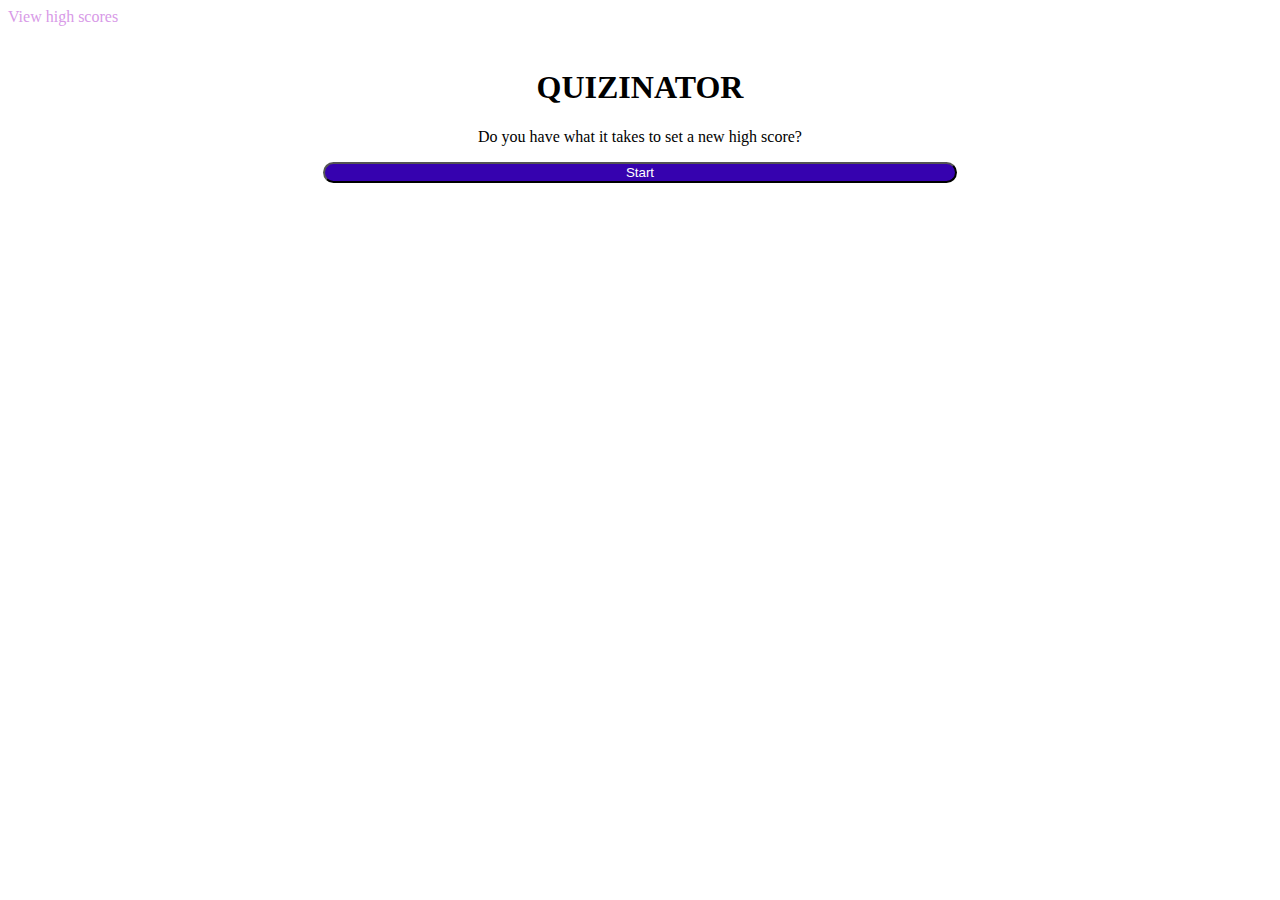
<file: index.html>
<!DOCTYPE html>
<html lang="en">

<head>
    <meta charset="UTF-8">
    <meta http-equiv="X-UA-Compatible" content="IE=edge">
    <link rel="stylesheet" href="./assets/styles.css">
    <meta name="viewport" content="width=device-width, initial-scale=1.0">
    <title>QUIZINATOR</title>
</head>

<body>
    <header>
        <div class="hs-timer">
        <a href="./highscores.html" id="highscores">View high scores</a>
        <h2 class="timer" id="timer"></h2>
        </div>
        <h1>QUIZINATOR</h1>
        <p id="p1">Do you have what it takes to set a new high score?</p>
    </header>
    <main class="quiz-area" id="quiz-area">
        <button class="btn" id="startButton">Start</button>
        <div class="quiz" id="quiz">
            <div id="question"></div>
            <ul class="question-answers" id="question-answers">
                <li class="choice" data-Number="1" id="A"></li>
                <li class="choice" id="B"></li>
                <li class="choice" id="C"></li>
                <li class="choice" id="D"></li>

                
            </ul>
            <div class="correct-incorrect" id="correct-incorrect"></div>
        <form id="submit-name" class="submit-name">
            <input type="text" class="inital-input" id="initial-input" >
            <input type="submit" id="submit-button">
        </form>
        </div>
    </main>

    <script src="./assets/script.js"></script>
</body>

</html>
</file>
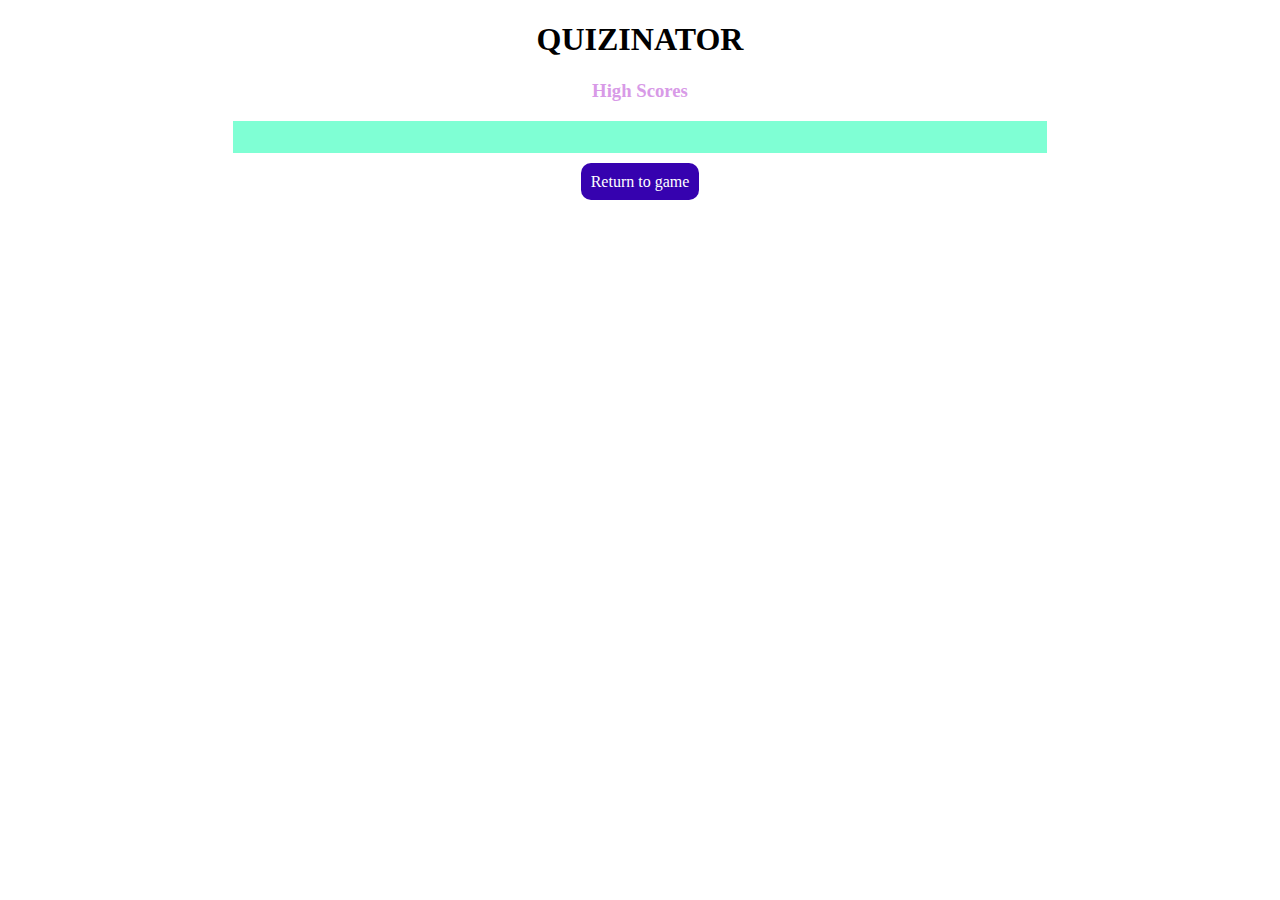
<file: highscores.html>
<!DOCTYPE html>
<html lang="en">
<head>
    <meta charset="UTF-8">
    <meta http-equiv="X-UA-Compatible" content="IE=edge">
    <meta name="viewport" content="width=device-width, initial-scale=1.0">
    <link rel="stylesheet" href="./assets/styles.css">
    <title>QUIZINATOR Highscores</title>
</head>
<body>
    <header>
        <h1>QUIZINATOR</h1>
        <div class="highscores" id="highscores">
            <h3>High Scores</h3>
        </div>
        <div class="highscore-table" id="highscore-table">
            <p class="highscore-player" id="highscore-player"></p>
            <p class="highscore-score" id="highscore-score"></p>
        </div>
    </header>
    <footer class="return-to-game" id="return-to-game">
        <a class="return" href="./index.html">Return to game</a>
    </footer>
    <script src="./assets/hsscript.js"></script>
</body>
</html>
</file>
<file: assets/styles.css>
.hs-timer {
    display: flex;
    flex-wrap: wrap;
    justify-content: space-between;
    align-items: top;
}
#highscores {
    text-decoration: none;
    color: rgb(216, 154, 231);
}
#timer {
    text-align: right;

}
header h1 {
    text-align: center;
}
p {
    text-align: center;
}
main {
    display: flex;
    flex-direction: column;
    margin:0 35vh
}
button {
    background-color: rgb(54, 2, 175);
    color: white;
    border-radius: 15px;
}
button:hover {
    background-color: rgb(167, 116, 180);
}
#question {
    font-size: larger;
    font-weight: bold;
}
li {
    list-style: none;
    padding: 10px;
    margin: 5px;
    color:white;
    border-radius: 10px;
    background-color: rgb(54, 2, 175);
}
.choice:hover {
    background-color: rgb(167, 116, 180) ;
}
.correct-incorrect {
    opacity: 50%;
}
#submit-button {
    background-color: rgb(54, 2, 175);
    color: white;
    border-radius: 15px;
}
#submit-button:hover {
    background-color: rgb(167, 116, 180);
}
#highscore-table {
    display: flex;
    flex-direction: row;
    background-color: aquamarine;
    justify-content: center;
    margin: 0 25vh;
}
h3 {
    text-align: center;
}
#return-to-game {
    text-align: center;
    margin: 20px;
}
.return {
    padding: 10px;
    margin: 5px;
    color:white;
    text-decoration: none;
    border-radius: 10px;
    background-color: rgb(54, 2, 175);
}
.return:hover {
    background-color: rgb(167, 116, 180);
}
</file>
